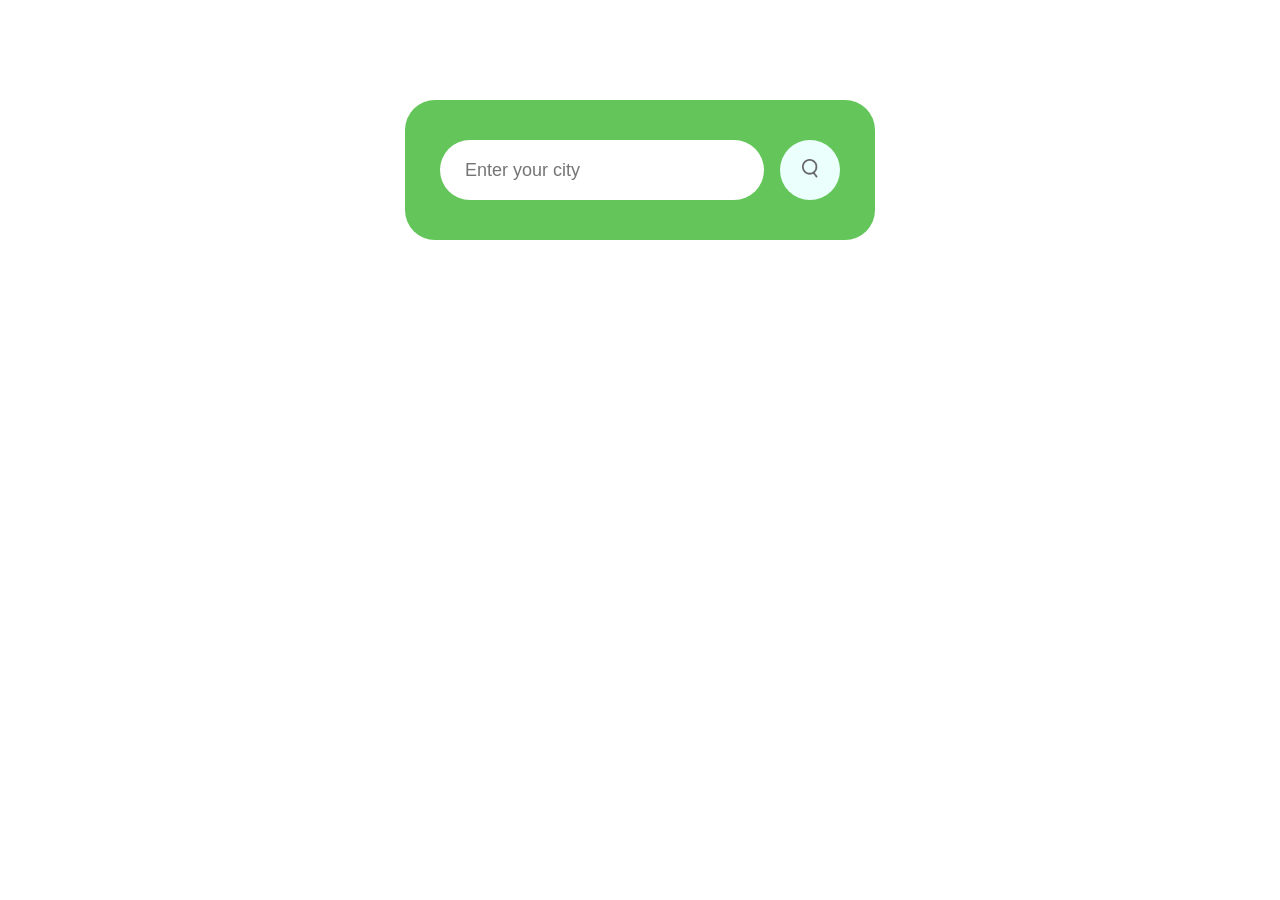
<file: weather-app/index.html>
<!DOCTYPE html>
<html lang="en">
<head>
    <meta charset="UTF-8">
    <meta name="viewport" content="width=device-width, initial-scale=1.0">
    <title>Weather App</title>
    <link rel="stylesheet" href="style.css">
</head>
<body>
    <div class="card">
        <div class="search">
            <input type="text" placeholder="Enter your city" spellcheck="false">
            <button><img src="images/search.png"></button>
        </div>
        <div class="error">
            <p>invalid city name</p>
        </div>
        <div class="weather"><img src="images/clouds.png" class="weather-icon">
        <h1 class ="temp">22°C</h1>
        <h2 class="city">New York</h2>
            <div class="details">
                <div class="col">
                    <img src="images/humidity.png">
                    <div>
                        <p class ="humidity">50%</p>
                        <p>Humidity</p>
                    </div>
                </div>
                <div class="col">
                    <img src="images/wind.png">
                    <div>
                        <p class ="wind">15 km/h</p>
                        <p>Wind Speed</p>
                    </div>
                </div>
            </div>
        </div>
        
    </div>
    <script src="script.js"></script>
</body>
</html>
</file>
<file: weather-app/style.css>
*{
    margin: 0;
    padding: 0;
}

body{
    background-color: 	 #ffffff;
}

.card{
    width: 90%;
    max-width: 400px;
    background-color:#63c55a;
    text-align: center;
    margin: 100px auto 0;
    color: #fff;
    padding: 40px 35px;
    border-radius: 30px;
}

.search {
    width: 100%;
  display: flex;
  justify-content: space-between;
  align-items: center;
  
}

.search input {
    flex: 1;
    border: none;
    outline: none;
    border-radius: 30px;
    padding: 10px 25px;
    height: 40px;
    margin-right: 16px;
    color: #555;
    font-size: 18px;
}

.search button{
    border-radius: 50%;
     border: none;
    outline: none;
    background: #ebfffc;
    width: 60px;
    height: 60px;
    cursor: pointer;

}

.search img{
  width: 16px;
}

.weather-icon{
    width: 170px;
    margin-top: 30px;
}

.weather h1{
    font-size: 80px;
    font-weight: 500;
}

.weather h2{
    font-size: 45px;
    font-weight: 500;
}

.details{
    display: flex;
    align-items: center;
    justify-content: space-between;
    padding: 0px 20px;
    margin-top : 50px;
}

.col{
    display: flex;
    align-items: center;
    text-align: left;
}

.col img{
    width: 40px;
    margin-right: 10px;
}

.humidity , .wind {
    font-size: 25px;
    margin-top: -6px;
}
.weather{
    display: none;
}
.error{
    text-align: left;
    margin-left: 20px;
    margin-top: 10px;
    font-size: 14px;
    display: none;
}
</file>
